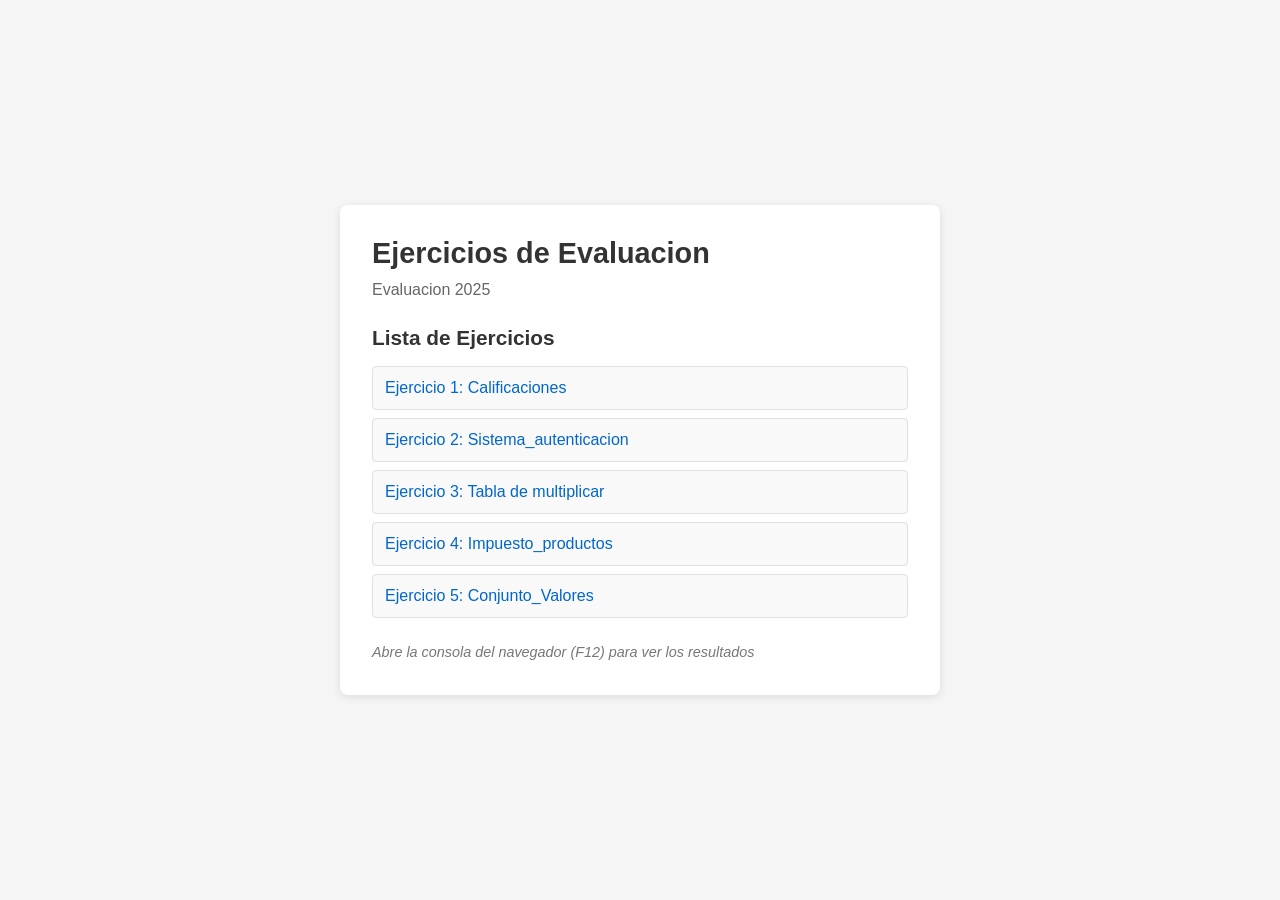
<file: index.html>
<!DOCTYPE html>
<html lang="es">
  <head>
    <meta charset="UTF-8" />
    <meta name="viewport" content="width=device-width, initial-scale=1.0" />
    <title>Ejercicios Arrays - JS</title>
    <link rel="stylesheet" href="styles.css" />
  </head>
  <body>
    <main>
      <h1>Ejercicios de Evaluacion</h1>
      <p>Evaluacion 2025 </p>

      <div class="ejercicios">
        <h2>Lista de Ejercicios</h2>
        <ul>
          <li>
            <a href="Ejercicios/Ejercicio1.html" target="_blank"
              >Ejercicio 1: Calificaciones</a
            >
          </li>
          <li>
            <a href="Ejercicios/Ejercicio2.html" target="_blank"
              >Ejercicio 2: Sistema_autenticacion</a
            >
          </li>
          <li>
            <a href="Ejercicios/Ejercicio3.html" target="_blank"
              >Ejercicio 3: Tabla de multiplicar</a
            >
          </li>
          <li>
            <a href="Ejercicios/Ejercicio4.html" target="_blank"
              >Ejercicio 4: Impuesto_productos</a
            >
          </li>
          <li>
            <a href="Ejercicios/Ejercicio5.html" target="_blank"
              >Ejercicio 5: Conjunto_Valores</a>
          
        </ul>
        <p class="nota">
          Abre la consola del navegador (F12) para ver los resultados
        </p>
      </div>
    </main>
  </body>
</html>
</file>
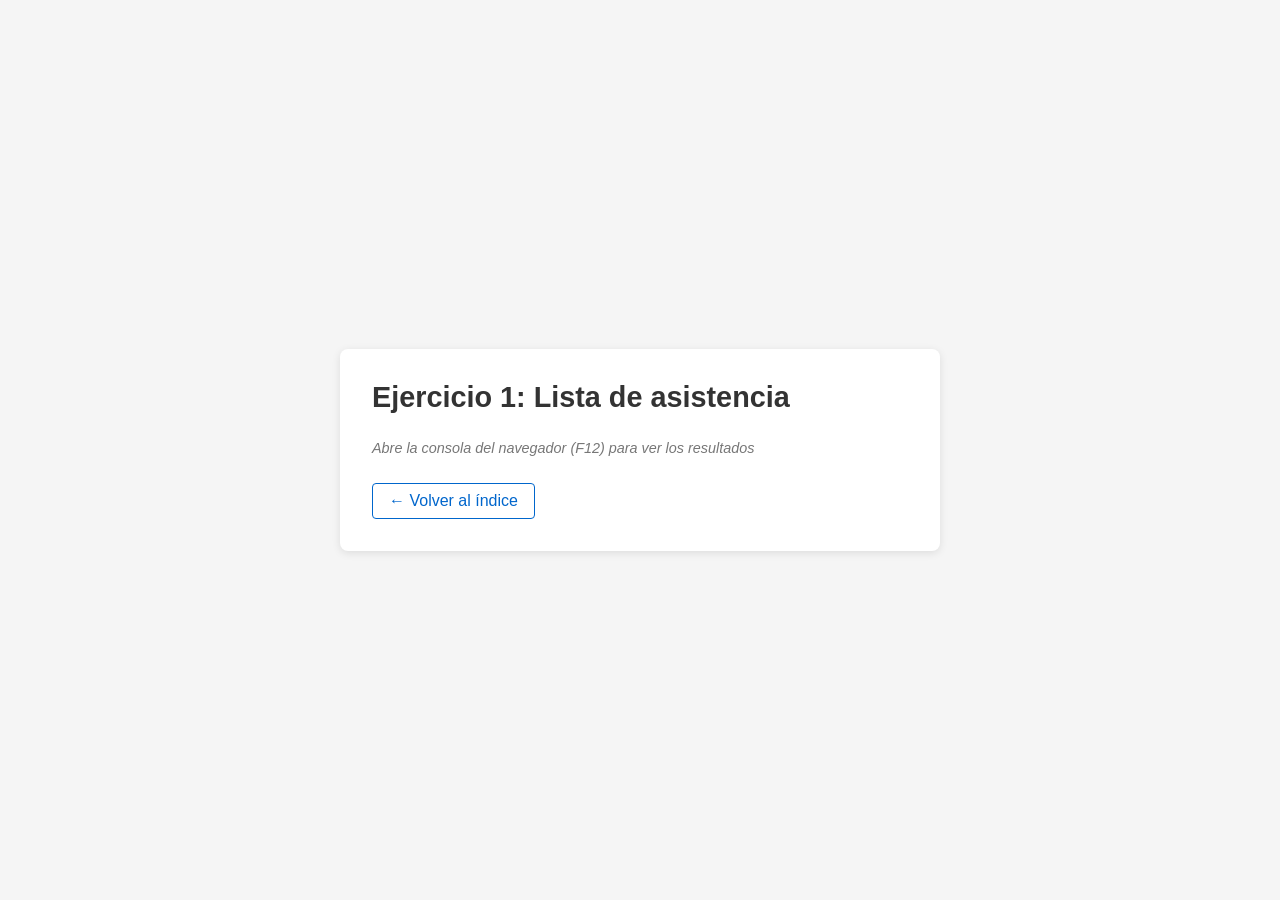
<file: Ejercicios/Ejercicio1.html>
<!DOCTYPE html>
<html lang="es">
  <head>
    <meta charset="UTF-8" />
    <meta name="viewport" content="width=device-width, initial-scale=1.0" />
    <title>Ejercicio 1: Lista de asistencia</title>
    <link rel="stylesheet" href="../styles.css" />
  </head>
  <body>
    <main>
      <h1>Ejercicio 1: Lista de asistencia</h1>
      <p class="nota">
        Abre la consola del navegador (F12) para ver los resultados
      </p>
      <a href="../index.html" class="back-link">← Volver al índice</a>
    </main>
    <script type="module" src="../Ejercicio1.js"></script>
  </body>
</html>
</file>
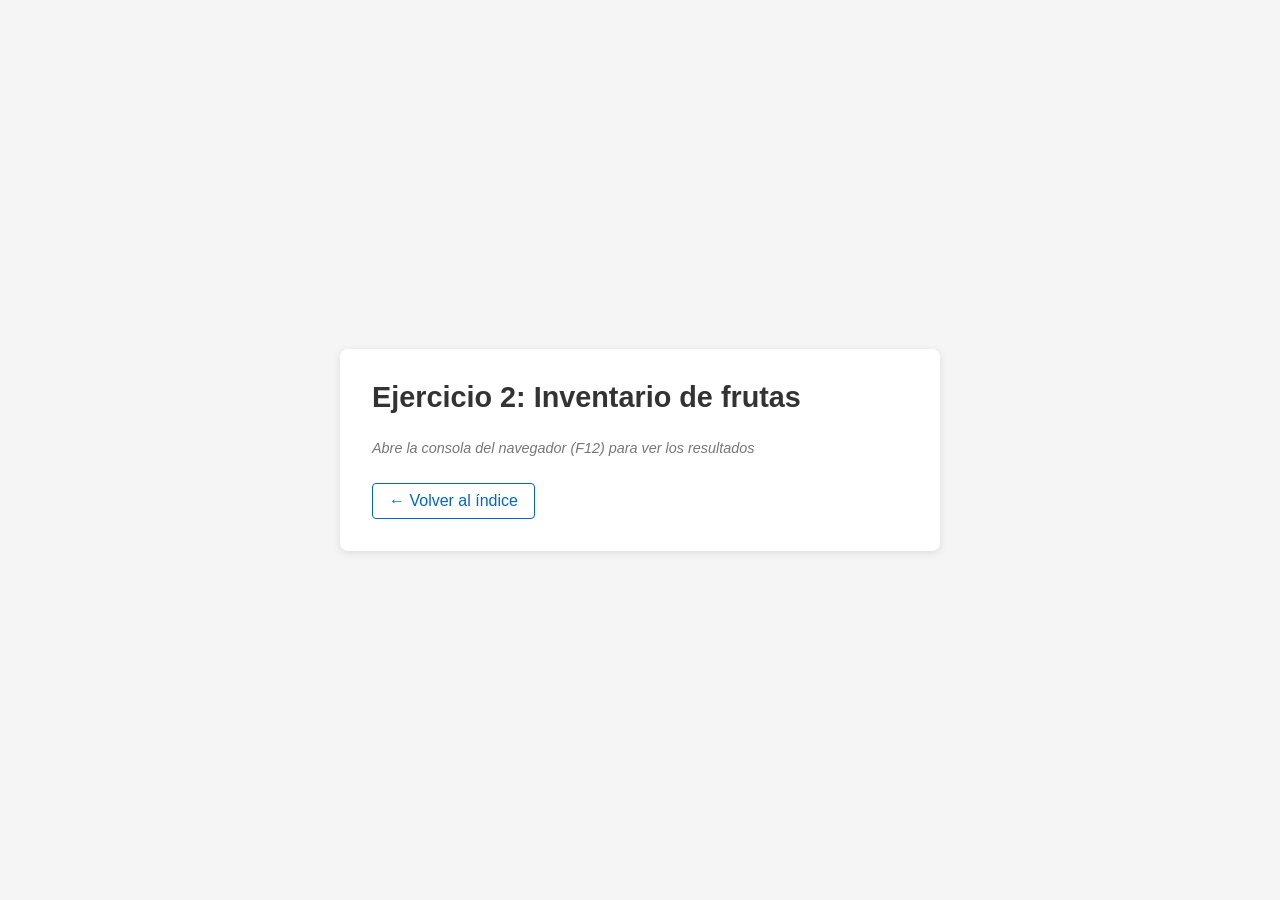
<file: Ejercicios/Ejercicio2.html>
<!DOCTYPE html>
<html lang="es">
  <head>
    <meta charset="UTF-8" />
    <meta name="viewport" content="width=device-width, initial-scale=1.0" />
    <title>Ejercicio 2: Inventario de frutas</title>
    <link rel="stylesheet" href="../styles.css" />
  </head>
  <body>
    <main>
      <h1>Ejercicio 2: Inventario de frutas</h1>
      <p class="nota">
        Abre la consola del navegador (F12) para ver los resultados
      </p>
      <a href="../index.html" class="back-link">← Volver al índice</a>
    </main>
    <script type="module" src="../Ejercicio2.js"></script>
  </body>
</html>
</file>
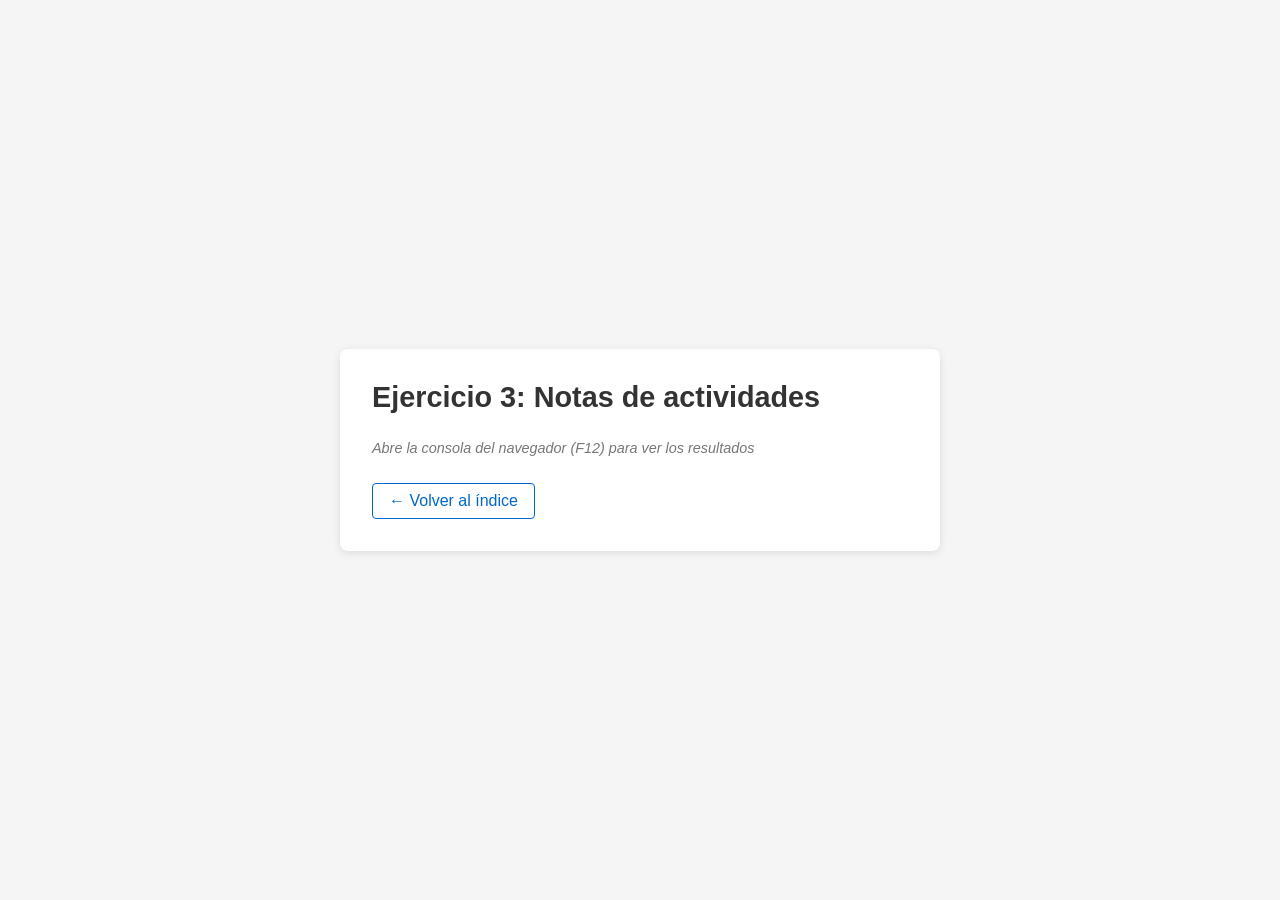
<file: Ejercicios/Ejercicio3.html>
<!DOCTYPE html>
<html lang="es">
  <head>
    <meta charset="UTF-8" />
    <meta name="viewport" content="width=device-width, initial-scale=1.0" />
    <title>Ejercicio 3: Notas de actividades</title>
    <link rel="stylesheet" href="../styles.css" />
  </head>
  <body>
    <main>
      <h1>Ejercicio 3: Notas de actividades</h1>
      <p class="nota">
        Abre la consola del navegador (F12) para ver los resultados
      </p>
      <a href="../index.html" class="back-link">← Volver al índice</a>
    </main>
    <script type="module" src="../Ejercicio3.js"></script>
  </body>
</html>
</file>
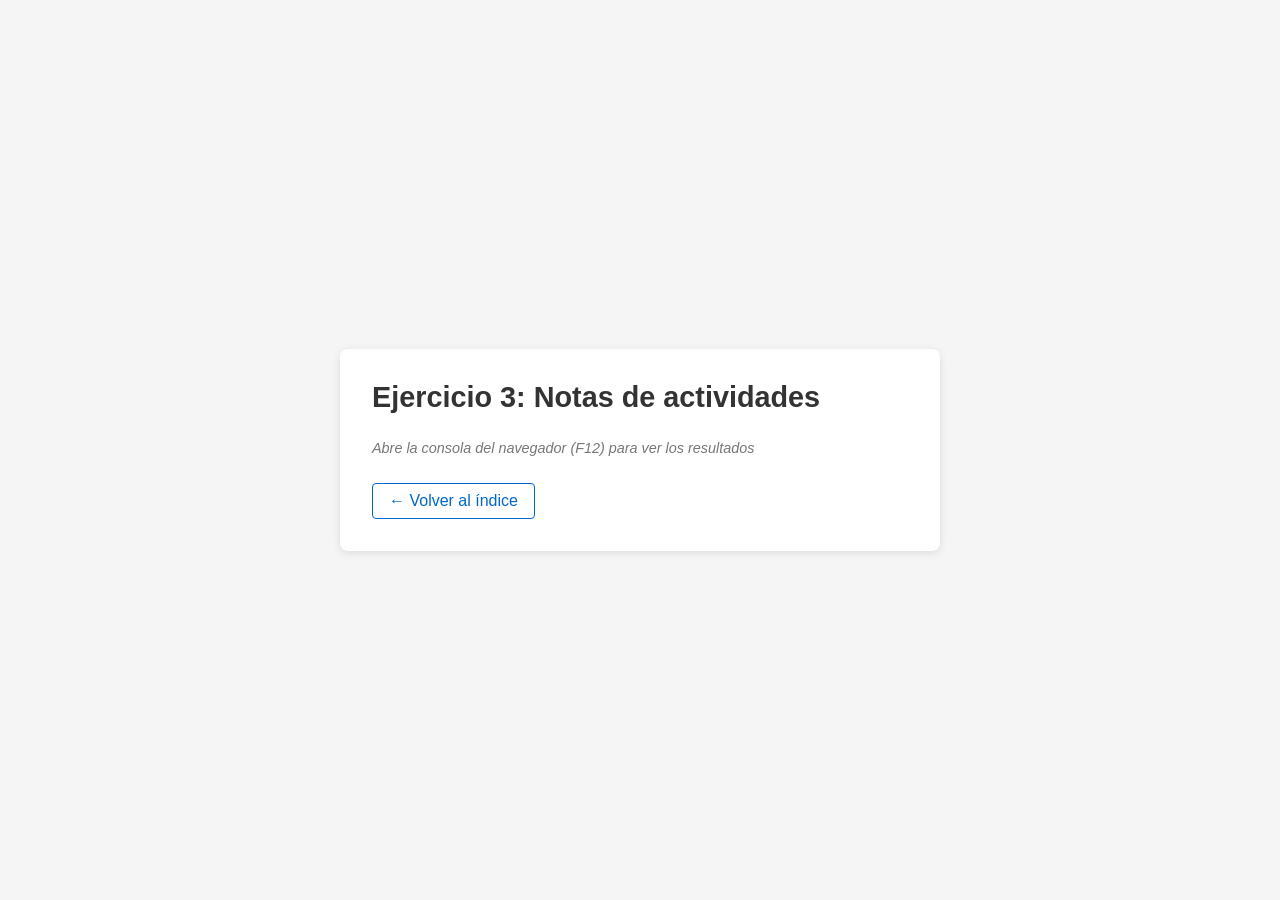
<file: Ejercicios/Ejercicio4.html>
<!DOCTYPE html>
<html lang="es">
  <head>
    <meta charset="UTF-8" />
    <meta name="viewport" content="width=device-width, initial-scale=1.0" />
    <title>Ejercicio 3: Notas de actividades</title>
    <link rel="stylesheet" href="../styles.css" />
  </head>
  <body>
    <main>
      <h1>Ejercicio 3: Notas de actividades</h1>
      <p class="nota">
        Abre la consola del navegador (F12) para ver los resultados
      </p>
      <a href="../index.html" class="back-link">← Volver al índice</a>
    </main>
    <script type="module" src="../Ejercicio4.js"></script>
  </body>
</html>
</file>
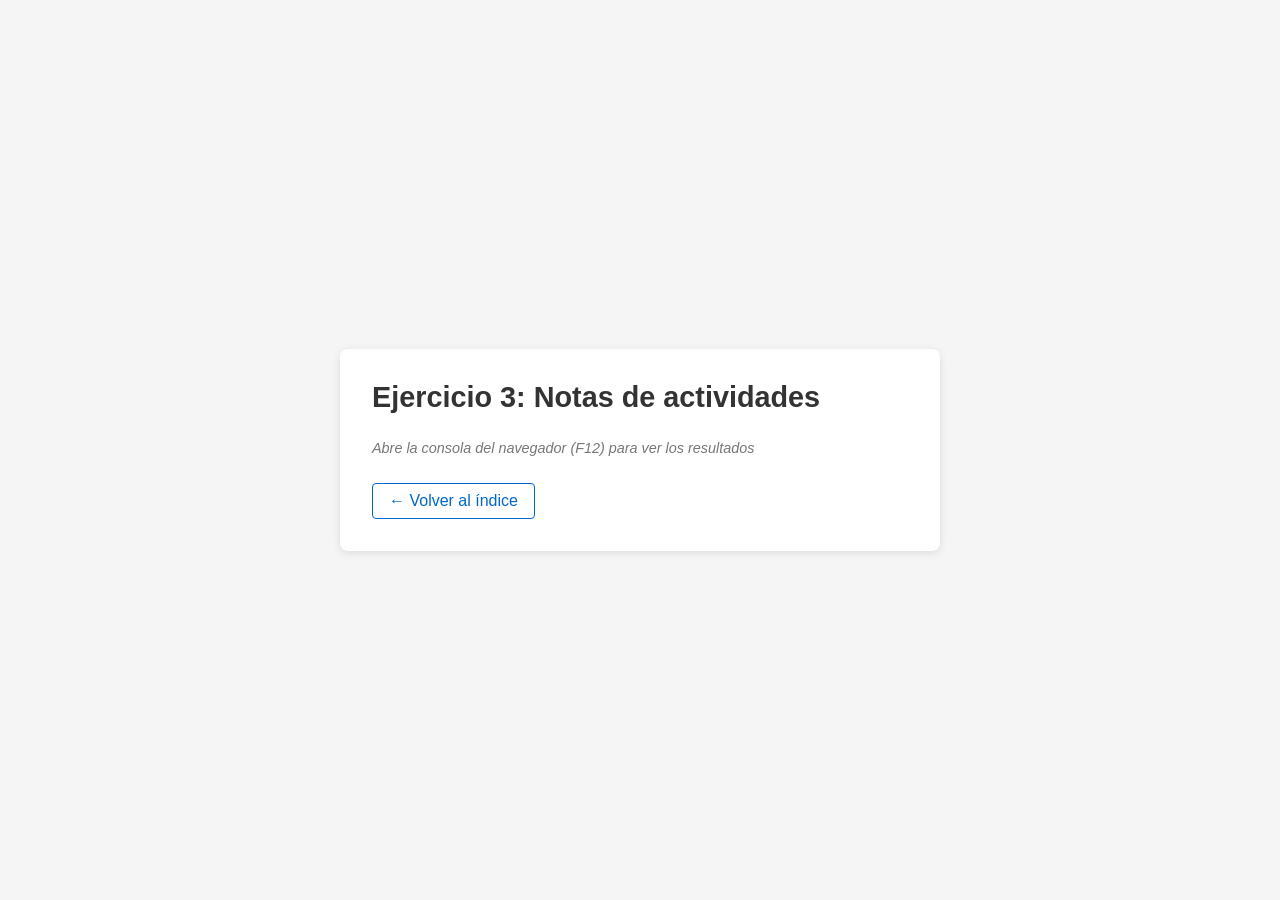
<file: Ejercicios/Ejercicio5.html>
<!DOCTYPE html>
<html lang="es">
  <head>
    <meta charset="UTF-8" />
    <meta name="viewport" content="width=device-width, initial-scale=1.0" />
    <title>Ejercicio 3: Notas de actividades</title>
    <link rel="stylesheet" href="../styles.css" />
  </head>
  <body>
    <main>
      <h1>Ejercicio 3: Notas de actividades</h1>
      <p class="nota">
        Abre la consola del navegador (F12) para ver los resultados
      </p>
      <a href="../index.html" class="back-link">← Volver al índice</a>
    </main>
    <script type="module" src="../Ejercicio5.js"></script>
  </body>
</html>
</file>
<file: styles.css>
* {
    margin: 0;
    padding: 0;
    box-sizing: border-box;
}

body {
    font-family: Arial, sans-serif;
    min-height: 100vh;
    display: flex;
    justify-content: center;
    align-items: center;
    background-color: #f5f5f5;
    color: #333;
}

main {
    padding: 2rem;
    background: #fff;
    border-radius: 8px;
    box-shadow: 0 2px 8px rgba(0, 0, 0, 0.1);
    max-width: 600px;
    width: 100%;
}

h1 {
    font-size: 1.8rem;
    margin-bottom: 0.5rem;
    color: #333;
}

p {
    font-size: 1rem;
    color: #666;
    line-height: 1.5;
}

.ejercicios {
    margin-top: 1.5rem;
}

.ejercicios h2 {
    font-size: 1.3rem;
    margin-bottom: 1rem;
    color: #333;
}

.ejercicios ul {
    list-style: none;
    padding: 0;
}

.ejercicios li {
    margin: 0.5rem 0;
    padding: 0.75rem;
    background: #f9f9f9;
    border: 1px solid #e0e0e0;
    border-radius: 4px;
}

.ejercicios li:hover {
    background: #f0f0f0;
}

.ejercicios a {
    color: #0066cc;
    text-decoration: none;
    display: block;
}

.ejercicios a:hover {
    text-decoration: underline;
}

.nota {
    margin-top: 1.5rem;
    font-size: 0.9rem;
    color: #777;
    font-style: italic;
}

.back-link {
    display: inline-block;
    margin-top: 1.5rem;
    padding: 0.5rem 1rem;
    background: #fff;
    color: #0066cc;
    text-decoration: none;
    border: 1px solid #0066cc;
    border-radius: 4px;
}

.back-link:hover {
    background: #0066cc;
    color: #fff;
}
</file>
